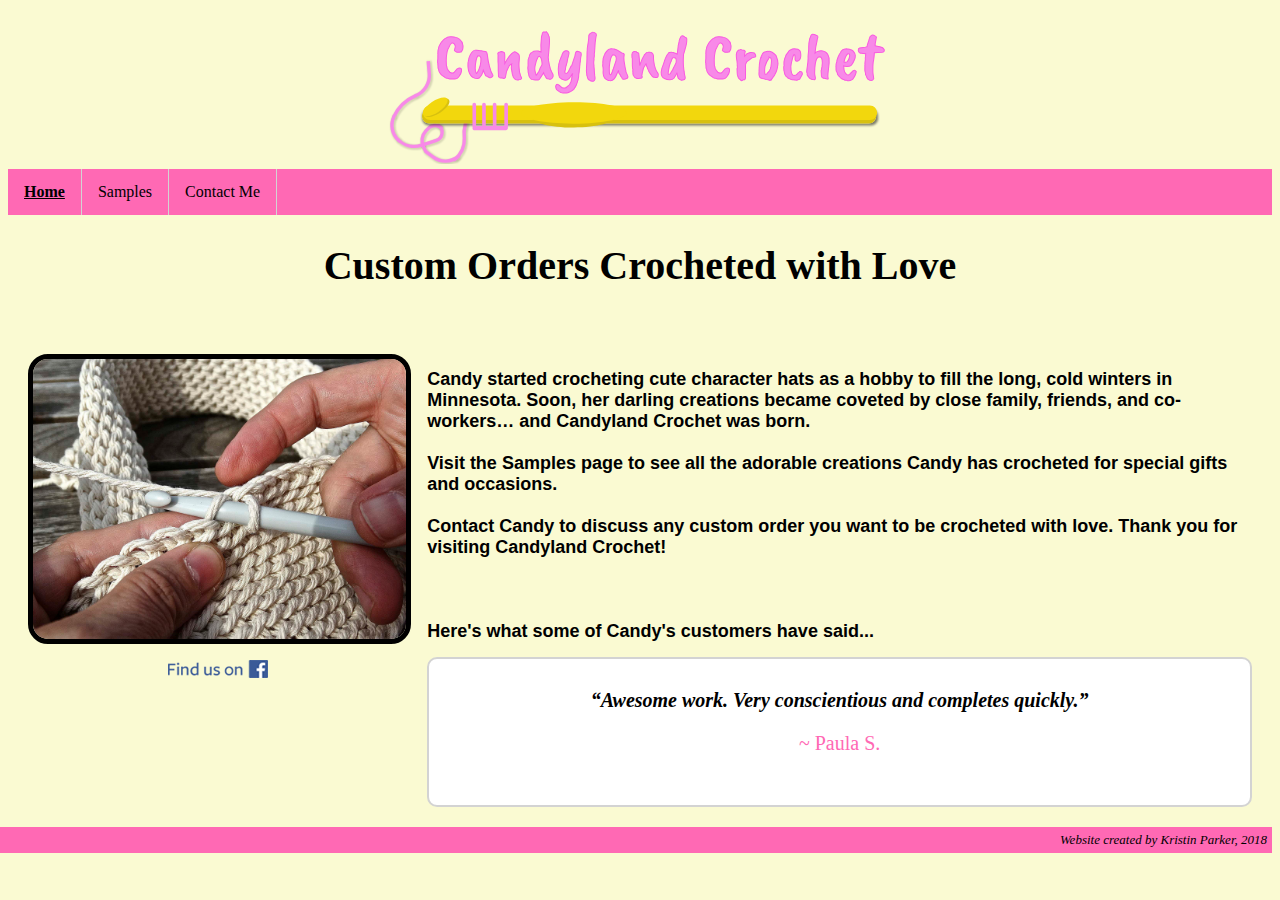
<file: index.html>
<!DOCTYPE html>
<html lang="en">
<head>
<title>Candyland Crochet</title>
<meta charset="utf-8">
<meta name="description" content="Crocheted crafts and creations by Candy.  Handmade and custom to order.">
<meta name="keywords" content="crochet, crafts, homemade, Candyland Crochet, handmade, yarn, rugs, hats, blankets">
<meta name="author" content="Kristin Parker">
<meta name="viewport" content="width=device-width, initial-scale=1.0">
<link href="style.css" rel="stylesheet" type="text/css">
<link rel="icon" type="image/png" href="Assets/Icon.png">
</head>

<body>
    
<header>
    <img id="logo" src="Assets/Logo.svg" style="width: 40%" alt="Candyland Crochet">    
</header>
    
<nav>
    <ul>
        <li><a class="active" href="index.html">Home</a></li>
        <li><a href="designs.html">Samples</a></li>
        <li><a href="contact.html">Contact Me</a></li>
    </ul>
</nav>

<h1>Custom Orders Crocheted with Love</h1><br>

<aside>
    <img id="crochet" src="Images/crochet.jpg" alt="Crocheting">
    <p><a href="https://www.facebook.com/CandylandCrochet"><img src="Assets/FB-FindUsonFacebook-online-100.png" alt="Find us on Facebook"></a></p>
</aside>

<article><h2>Candy started crocheting cute character hats as a hobby to fill the long, cold winters in Minnesota.  Soon, her darling creations became coveted by close family, friends, and co-workers… and Candyland Crochet was born.<br><br>Visit the <a href="designs.html">Samples</a> page to see all the adorable creations Candy has crocheted for special gifts and occasions.<br><br><a href="contact.html">Contact Candy</a> to discuss any custom order you want to be crocheted with love.  Thank you for visiting Candyland Crochet!
<br><br><br><br>
Here's what some of Candy's customers have said...</h2>
<div class="slideshow">
    <div class="mySlides">
        <q>Awesome work. Very conscientious and completes quickly.</q>
        <p class="author"> ~ Paula S.</p>
    </div>
    
    <div class="mySlides">
        <q>Great product looks absolutely amazing I would recommend this to anyone.</q>
        <p class="author"> ~ Darrel S.</p>
    </div>
    
    <div class="mySlides">
        <q>These are adorable!</q>
        <p class="author"> ~ Suellyn C.</p>
    </div>
</div>
</article>

<script>
var slideIndex = 0;
carousel();

function carousel() {
    var i;
    var x = document.getElementsByClassName("mySlides");
    for (i = 0; i < x.length; i++) {
      x[i].style.display = "none"; 
    }
    slideIndex++;
    if (slideIndex > x.length) {slideIndex = 1} 
    x[slideIndex-1].style.display = "block"; 
    setTimeout(carousel, 2000); 
}
</script>
    
<footer>Website created by Kristin Parker, 2018</footer>    

</body>
</html>
</file>
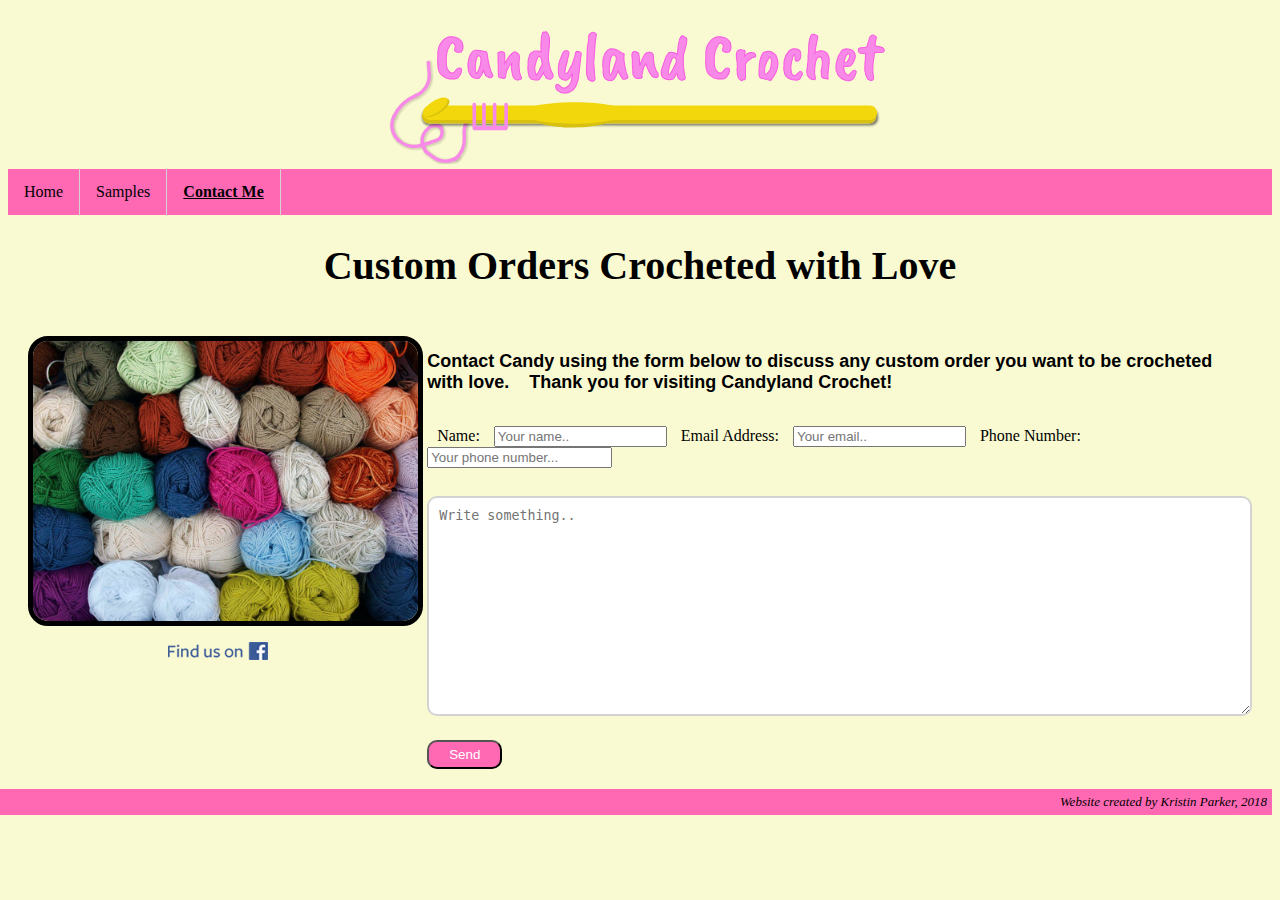
<file: contact.html>
<!DOCTYPE html>
<html lang="en">
<head>
<title>Candyland Crochet - Contact Me</title>
<meta charset="utf-8">
<meta name="description" content="Crocheted crafts and creations by Candy.  Handmade and custom to order. Contact for more info.">
<meta name="keywords" content="crochet, crafts, homemade, Candyland Crochet, handmade, yarn, rugs, hats, blankets">
<meta name="author" content="Kristin Parker">
<meta name="viewport" content="width=device-width, initial-scale=1.0">
<link href="style.css" rel="stylesheet" type="text/css">
<link rel="icon" type="image/png" href="Assets/Icon.png">
</head>
    
<body>
    
<header>
    <img src="Assets/Logo.svg" style="width: 40%" alt="Candyland Crochet">    
</header>
    
<nav>
    <ul>
        <li><a href="index.html">Home</a></li>
        <li><a href="designs.html">Samples</a></li>
        <li><a class="active" href="contact.html">Contact Me</a></li>
    </ul>
</nav>

<h1>Custom Orders Crocheted with Love</h1>
    
<aside>
        <img id="yarn" src="Images/yarn.jpg" alt="Yarn">
    <p><a href="https://www.facebook.com/CandylandCrochet"><img src="Assets/FB-FindUsonFacebook-online-100.png" alt="Find us on Facebook"></a></p>
</aside>

<article>
    <h2>Contact Candy using the form below to discuss any custom order you want to be crocheted with love.&nbsp; &nbsp; Thank you for visiting Candyland Crochet!</h2><br>
    <form action="mailto:kcmparker@email.phoenix.edu" method="post" enctype="text/plain">
        <label for="name">Name:</label>
            <input type="text" id="name" name="name" placeholder="Your name..">
        <label for="email">Email Address:</label>
            <input type="email" id="email" name="email" placeholder="Your email..">
        <label for="phone">Phone Number:</label>
            <input type="tel" id="phone" name="phone" placeholder="Your phone number...">
    <br><br>
        <textarea id="message" name="message" placeholder="Write something.."></textarea>
        <input type="submit" value="Send">
    </form>
</article>
    
<footer>Website created by Kristin Parker, 2018</footer>    
    
</body>
</html>
</file>
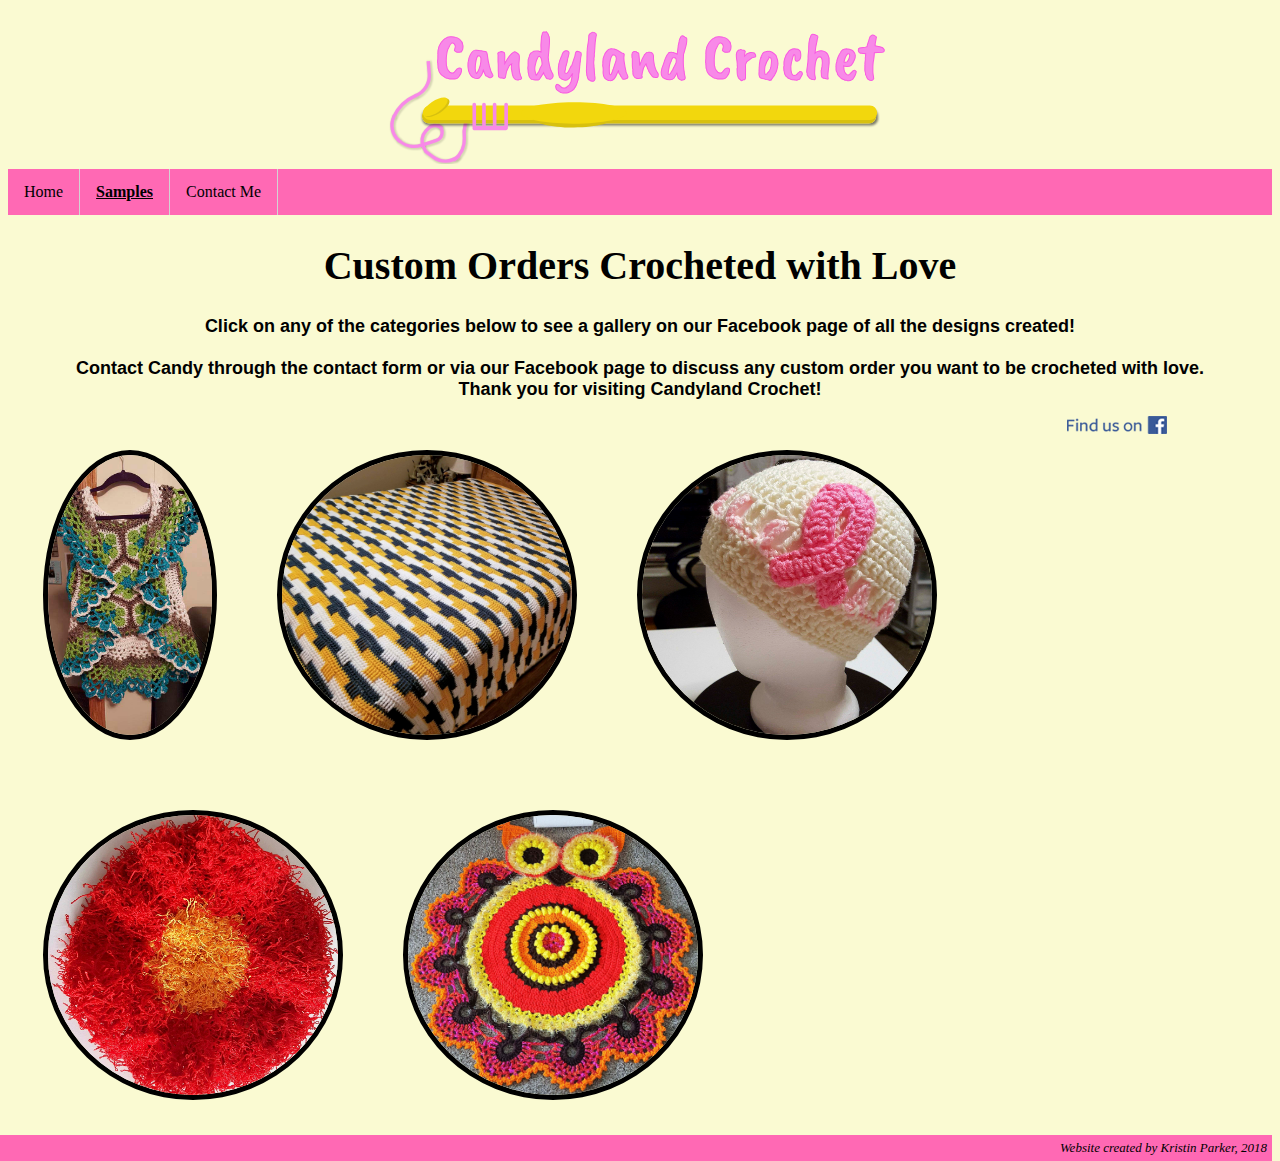
<file: designs.html>
<!DOCTYPE html>
<html lang="en">
<head>
<title>Candyland Crochet - Samples</title>
<meta charset="utf-8">
<meta name="description" content="Crocheted crafts and creations by Candy.  Handmade and custom to order. See samples in the gallery.">
<meta name="keywords" content="crochet, crafts, homemade, Candyland Crochet, handmade, yarn, rugs, hats, blankets">
<meta name="author" content="Kristin Parker">
<meta name="viewport" content="width=device-width, initial-scale=1.0">
<link href="style.css" rel="stylesheet" type="text/css">
<link rel="icon" type="image/png" href="Assets/Icon.png">
</head>
    
<body>
    
<header>
    <img src="Assets/Logo.svg" style="width: 40%" alt="Candyland Crochet">    
</header>
    
<nav>
    <ul>
        <li><a href="index.html">Home</a></li>
        <li><a class="active" href="designs.html">Samples</a></li>
        <li><a href="contact.html">Contact Me</a></li>
    </ul>
</nav>

<h1>Custom Orders Crocheted with Love</h1>
<h2 style="text-align: center">Click on any of the categories below to see a gallery on our Facebook page of all the designs created!<br><br><a href="contact.html">Contact Candy</a> through the contact form or via our Facebook page to discuss any custom order you want to be crocheted with love.<br>Thank you for visiting Candyland Crochet!</h2>
    
    <div class="gallery">
    <img src="Images/Vest_Turtle_Front.jpg" alt="Apparel" class="image">
    <div class="overlay">
        <div class="text"><a href="https://www.facebook.com/377019372740507/photos/?tab=album&album_id=377038139405297">Apparel</a></div>
    </div>
</div>

<div class="gallery">
    <img src="Images/Blanket.jpg" alt="Blankets" class="image">
    <div class="overlay">
        <div class="text"><a href="https://www.facebook.com/377019372740507/photos/?tab=album&album_id=377037776072000">Blankets</a></div>
    </div>
</div>

<div class="gallery">
    <img src="Images/Hat_PinkRibbon.jpg" alt="Hats" class="image">
    <div class="overlay">
        <div class="text"><a href="https://www.facebook.com/377019372740507/photos/?tab=album&album_id=377036046072173">Hats</a></div>
    </div>
</div>
    
<div class="gallery">
    <img src="Images/KitchenScrubber.jpg" alt="Kitchen" class="image">
    <div class="overlay">
        <div class="text"><a href="https://www.facebook.com/377019372740507/photos/?tab=album&album_id=377038556071922">Kitchen</a></div>
    </div>
</div>
    
<div class="gallery">
    <img src="Images/Rug_Owl.jpg" alt="Rugs" class="image">
    <div class="overlay">
        <div class="text"><a href="https://www.facebook.com/377019372740507/photos/?tab=album&album_id=377037276072050">Rugs</a></div>
    </div>
</div>   
<p><a href="https://www.facebook.com/CandylandCrochet"><img src="Assets/FB-FindUsonFacebook-online-100.png" alt="Find us on Facebook"></a></p>
    
<footer>Website created by Kristin Parker, 2018</footer>    
    
</body>
</html>
</file>
<file: style.css>
/* CSS for index.html */
header{
    padding: 5px;
    clear: left;
    text-align: center;
    image-orientation: center;
}
body {
 background-color: lightgoldenrodyellow;   
}
nav ul{
    list-style-type: none;
    margin: 0;
    padding: 0;
    overflow: hidden;
    background-color: hotpink;
}
nav li{
    float: left;
    border-right: 1px solid lightgray;
}
nav li a {
    display: inline-block;
    color: black;
    text-align: center;
    padding: 14px 16px;
    text-decoration: none;
}
nav li a:hover:not(.active) {
    background-color: lightgray;
    color: hotpink;
}
.active {
    font-weight: bold;
    text-decoration-line: underline;
}
h1 {
    font-family: cursive;
    font-size: 40px;
    text-align: center;
    float: none;
    clear: both;
}
h2 {
    font-family:sans-serif;
    font-size: 18px;
    text-align: left;
}
img {
    max-height: 280px;
    margin: auto;
    display: block;
}
#crochet {
    border-radius: 20px;
    border: 5px solid black;
}
footer {
    float: right;
    width: 100%;
    color: black;
    font-size: small;
	text-align: right;
	font-style: italic;
    padding: 5px;
    background-color: hotpink;
}

/* CSS for designs.html */
h3 {
    font-family: cursive;
    font-size: 36px;
    border-bottom: 5px solid black;
    float:  none;
    clear: both;
}
.gallery {
    position: relative;
    max-width: 300px;
    margin: 30px;
    padding: 5px;
    float: left;

}
.image {
    opacity: 1;
    display: block;
    width: 100%;
    height: auto;
    border-radius: 50%;
    transition: .5s ease;
    backface-visibility: hidden;
    border: 5px solid black;
}
.overlay {
    position: absolute;
    border-radius: 50%;
    top: 50%;
    left: 50%;
    opacity: 0;
    transition: .5s ease;
    transform: translate(-50%, -50%);
    -ms-transform: translate(-50%, -50%);
    text-align: center;

}
gallery:hover .image {
    opacity: 0.3;
}
.gallery:hover .overlay {
  opacity: 1;
}
.text {
    background-color: white;
    color: hotpink;
    font-size: 20px;
    padding: 16px 32px;
    border: 2px solid lightgrey; 
    border-radius: 10px;
    box-sizing: border-box;
}

a {
 color: inherit;
    text-decoration: none;
}
.slideshow {
    position: relative;
    background: white;
    border: 2px solid lightgrey; 
    border-radius: 10px;
    box-sizing: border-box;
}
.mySlides {
    display: none;
    padding: 30px;
    text-align: center;
}
q {
    font-size: 20px;
    font-weight: bold;
    font-style: italic;
}
.author {
    color: hotpink;
    font-size: 20px;
}

/* CSS for contact.html */
article {
    margin-left: 30%;
    overflow: hidden;
    border-radius: 10px;
    padding: 20px;
}

aside {
    float: left;
    max-width: 30%;
    margin-top: 20px;
    margin-left: 20px;
    font-family: sans-serif;
    font-size: 16px;
    text-align: center;
}
label{
    padding-left: 10px;
    padding-right: 10px;
}
#name, #email {
    width: 20%;
}
textarea {
    width: 100%;
    height: 220px;
    padding: 10px;
    border: 2px solid lightgrey; 
    border-radius: 10px;
    box-sizing: border-box;
    margin-top: 10px;
    margin-bottom: 20px;
    resize: vertical
}
input[type=submit] {
    background-color: hotpink;
    color: white;
    padding: 5px 20px;
    border-radius: 10px;
    cursor: pointer;
}
#yarn {
    border-radius: 20px;
    border: 5px solid black;
}
</file>
